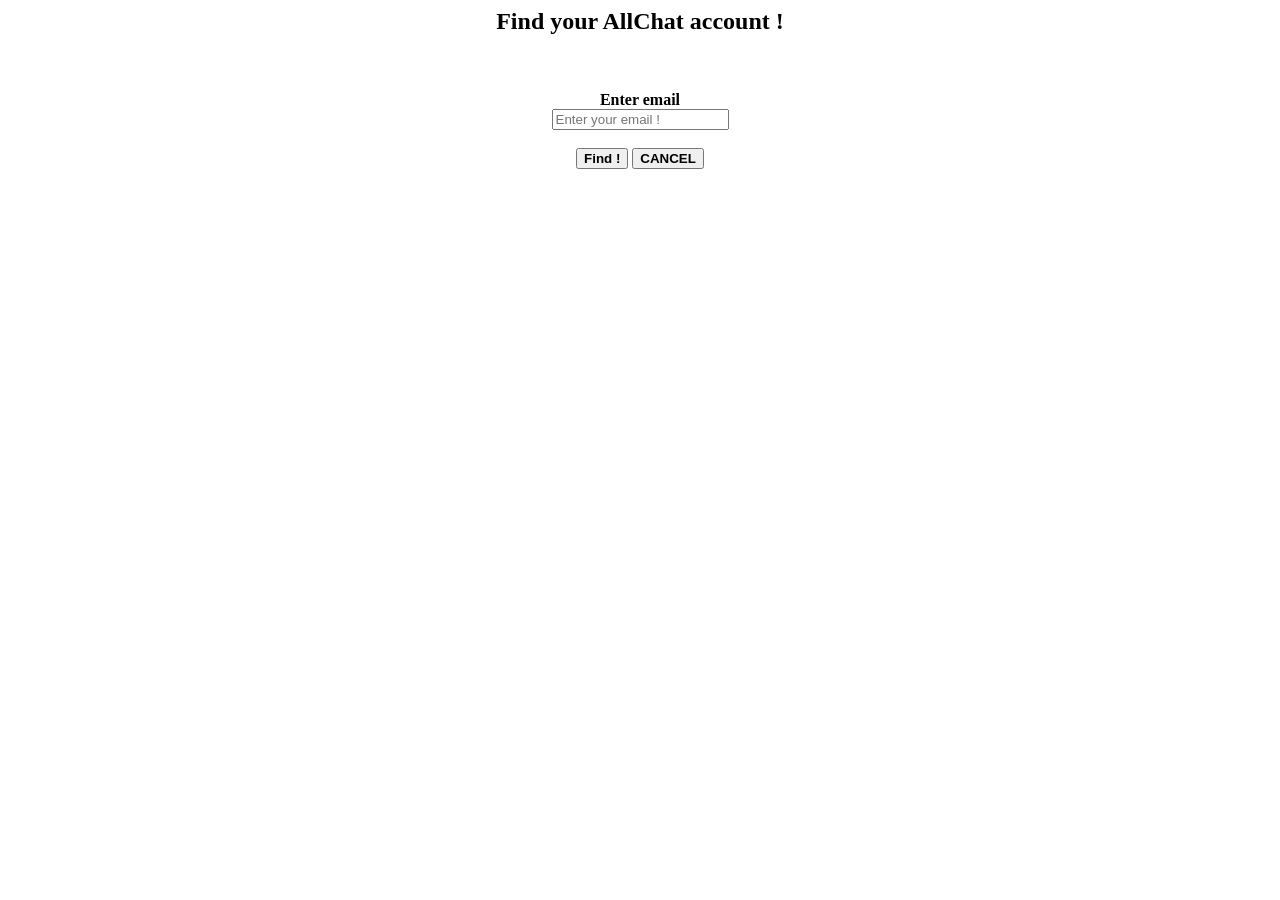
<file: frontEnd/templates/forgetPassword.html>
<link href='https://fonts.googleapis.com/css?family=Averia Libre' rel='stylesheet'>

<body>
    <div align="center" class="titleOfTemplate">
        <h2><b>
                Find your AllChat account !
            </b>
        </h2>
        <div class="fieldsHolder">
            <form>
                <div><br><br>
                    <label class="enterEmail"><b>Enter email</b></label></div>
                    <input type="text" placeholder="Enter your email !" ng-model="email" required>

                    <br>
                    <br>




                    <button type="submit" value="Create account" ng-click="forgetPassword()"><b>Find !</b></button>
                      
                  
                   <button type="submit" value="Go Back to Login" ui-sref="login"><b>CANCEL</b></button>
            </form>
        </div>
    </div>
</body>

</html>
</file>
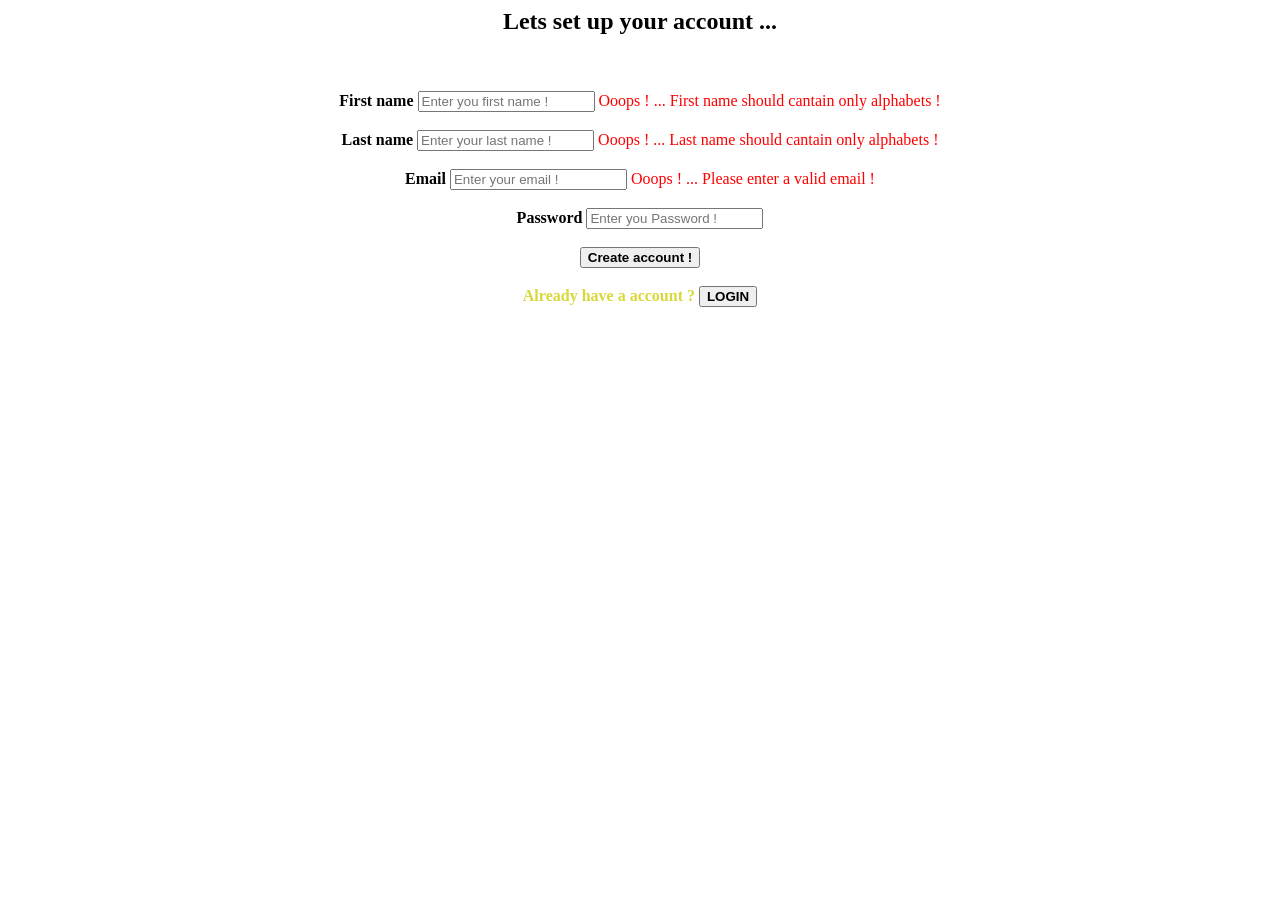
<file: frontEnd/templates/register.html>
<link href='https://fonts.googleapis.com/css?family=Averia Libre' rel='stylesheet'>

<body>
    <div align="center" class="titleOfTemplate">
        <h2><b>
                Lets set up your account ... 
            </b>
        </h2>
        <div class="fieldsHolder">
            <form>
                <div class="registerFields"><br><br>
                    <label><b>First name</b></label>
                    <input type="text" placeholder="Enter you first name !" ng-model="firstName" ng-keyUp="firstNameValidator(firstName)" required>
                    <span ng-show="firstNameValidation" style="color: red">Ooops !  ...  First name should cantain only alphabets !</span>

                    <br>
                    <br>

                    <label><b>Last name</b></label>
                    <input type="text" placeholder="Enter your last name !" ng-model="lastName" ng-keyUp="lastNameValidator(lastName)" required>
                    <span ng-show="lastNameValidation" style="color: red">Ooops !  ...  Last name should cantain only alphabets !</span>

                    <br>
                    <br>

                    <label><b>Email</b></label>
                    <input type="email" placeholder="Enter your email !" ng-model="email" ng-keyup="emailValidator(email)" required>
                    <span ng-show="emailValidation" style="color: red">Ooops !  ...  Please enter a valid email !</span>


                    <br>
                    <br>

                    <label><b>Password</b></label>
                    <input type="password" placeholder="Enter you Password !" ng-model="password" required>
                    <br><br>

                    <button type="submit" value="Create account" ng-click="register()"><b>Create account !</b></button>
                    <br><br>
                   <span style="color:rgb(216, 216, 58);"><b>Already have a account ?</b> </span>
                    <button class="cancel" type="submit" value="Go Back to Login" ui-sref="login"><b>LOGIN</b></button>
                </div>
            </form>
        </div>
    </div>
</body>

</html>
</file>
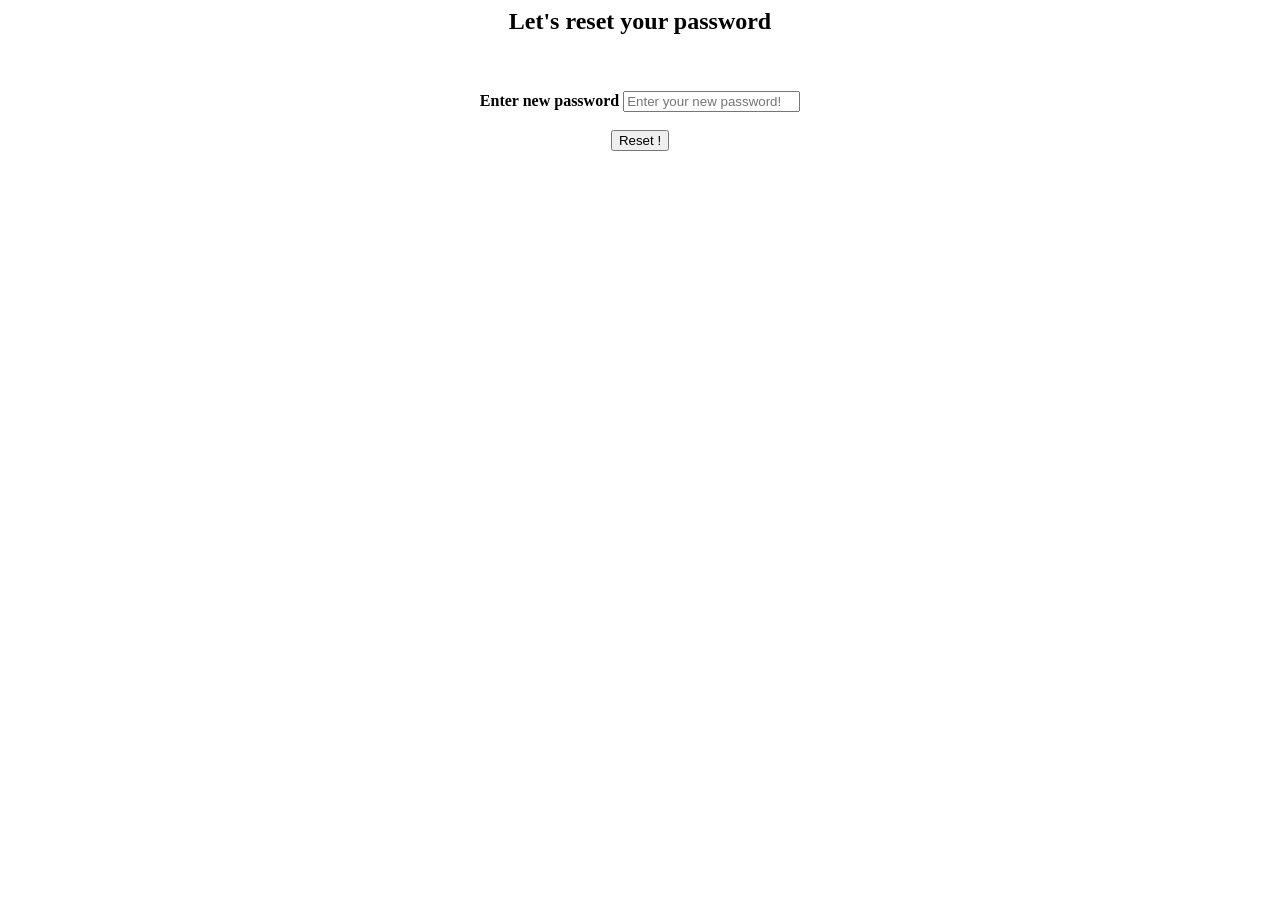
<file: frontEnd/templates/resetPassword.html>
<body>
    <div align="center" class="titleOfTemplate">
        <h2><b>
                Let's reset your password 
            </b>
        </h2>
        <div class="fieldsHolder">
            <form>
                <div><br><br>
              
                    <label><b>Enter new password </b></label>
                    <input type="password" placeholder="Enter your new password!" ng-model="password" required>
                    <br><br>

                   
                    <button type="submit" value="Create account" ng-click="resetPassword()">Reset !</button>
                </div>
            </form>
        </div>
    </div>
</body>

</html>
</file>
